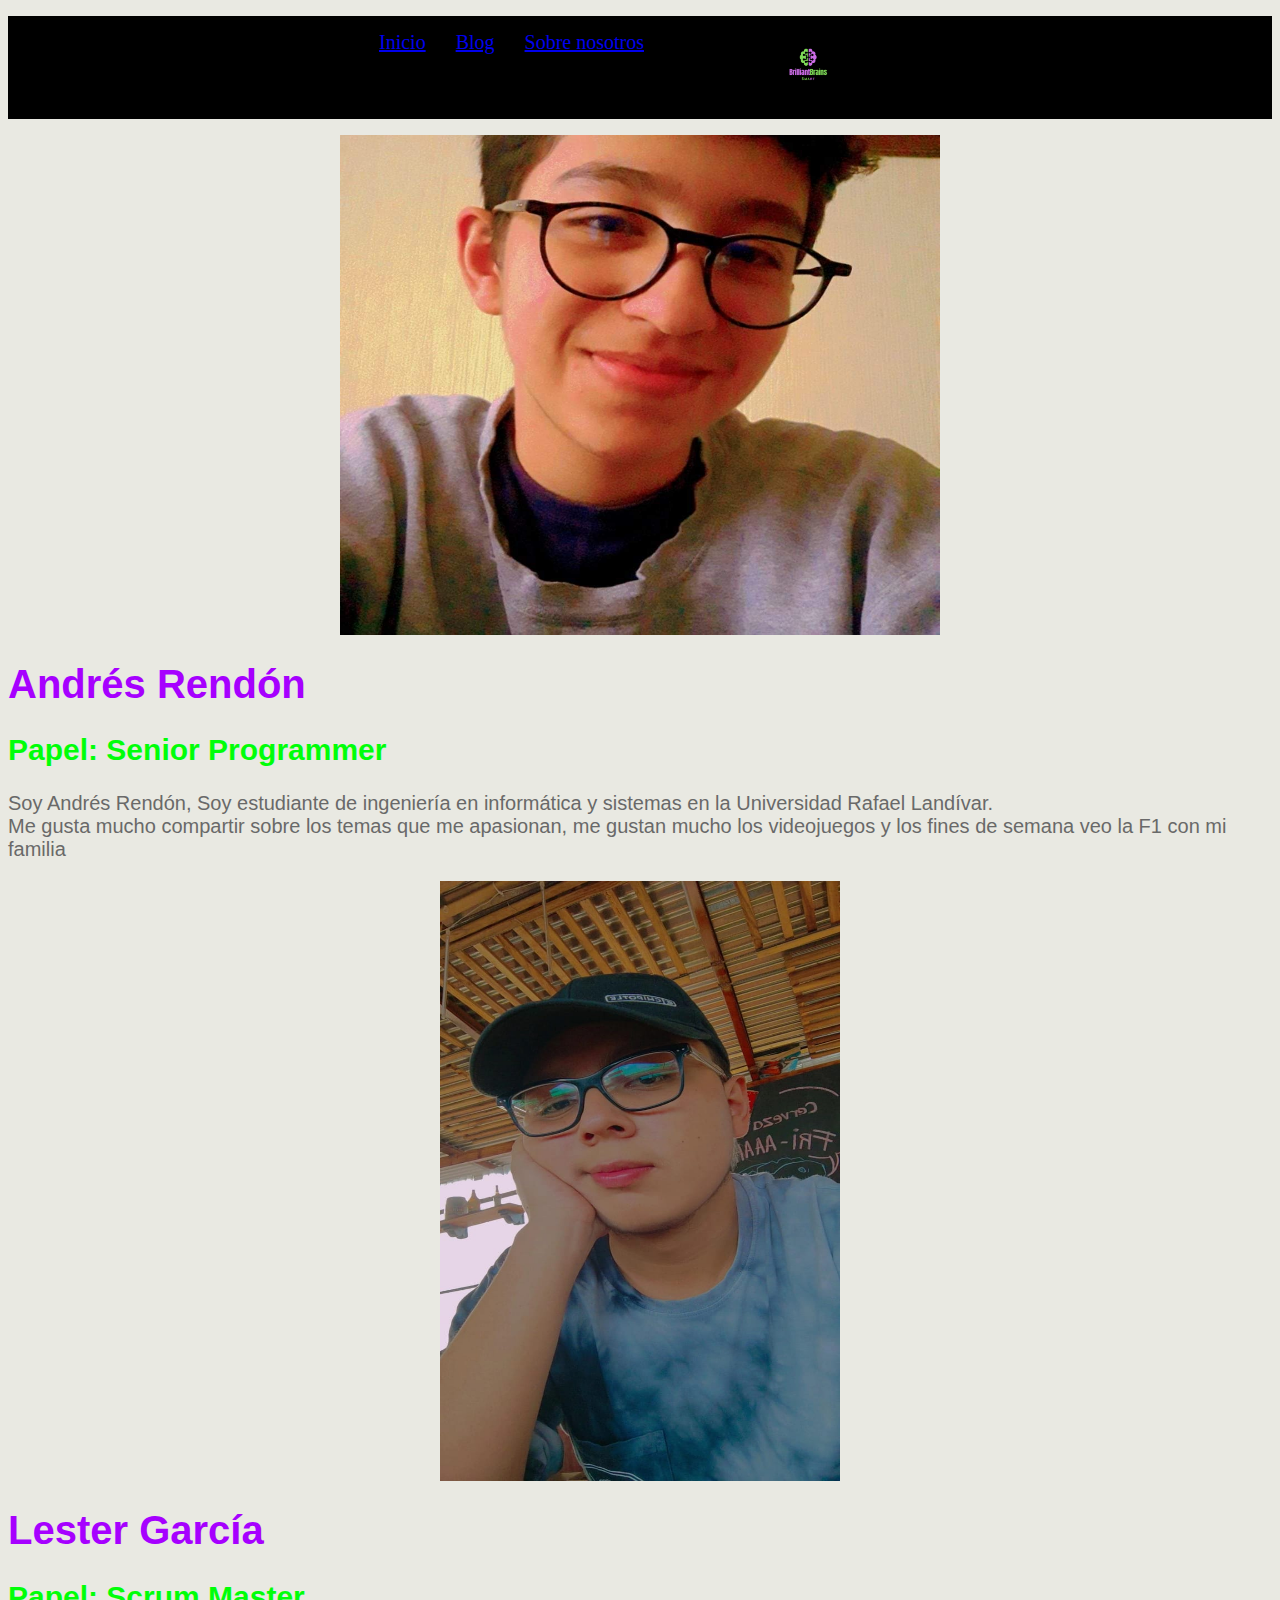
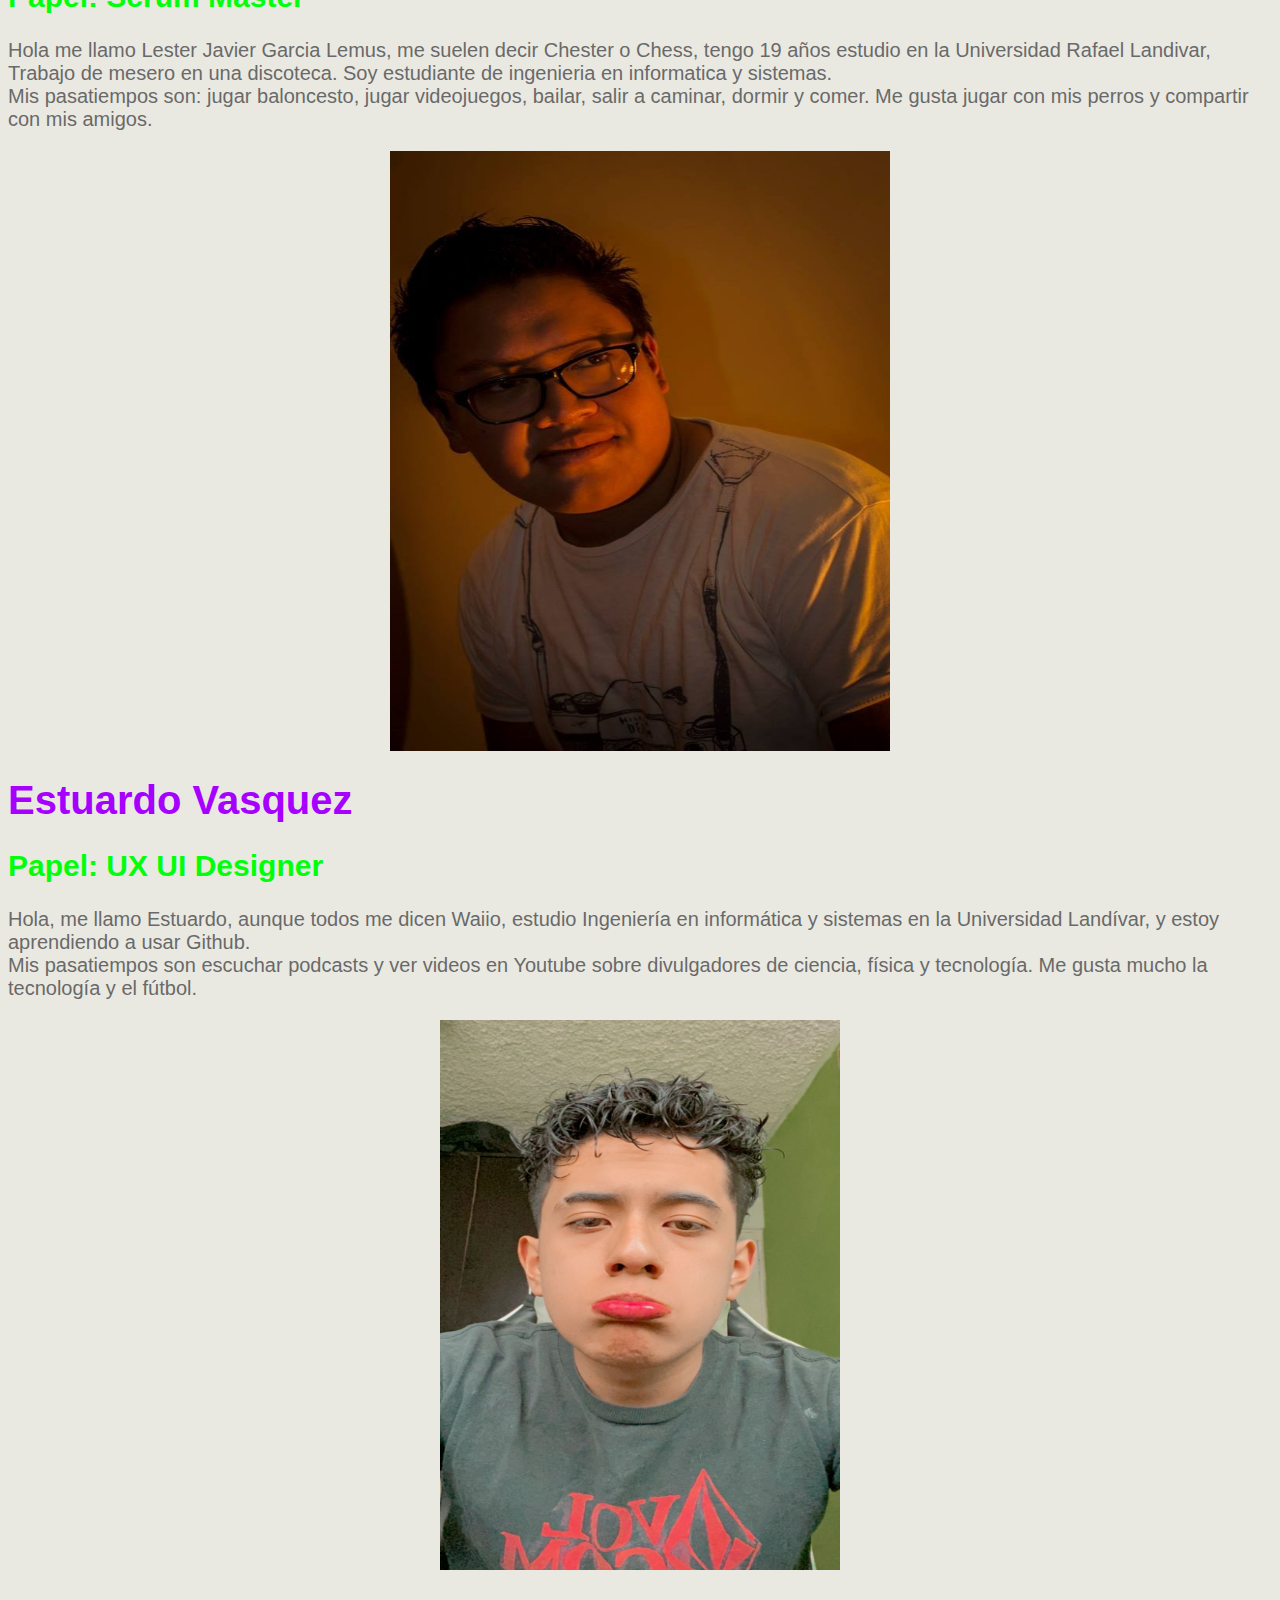
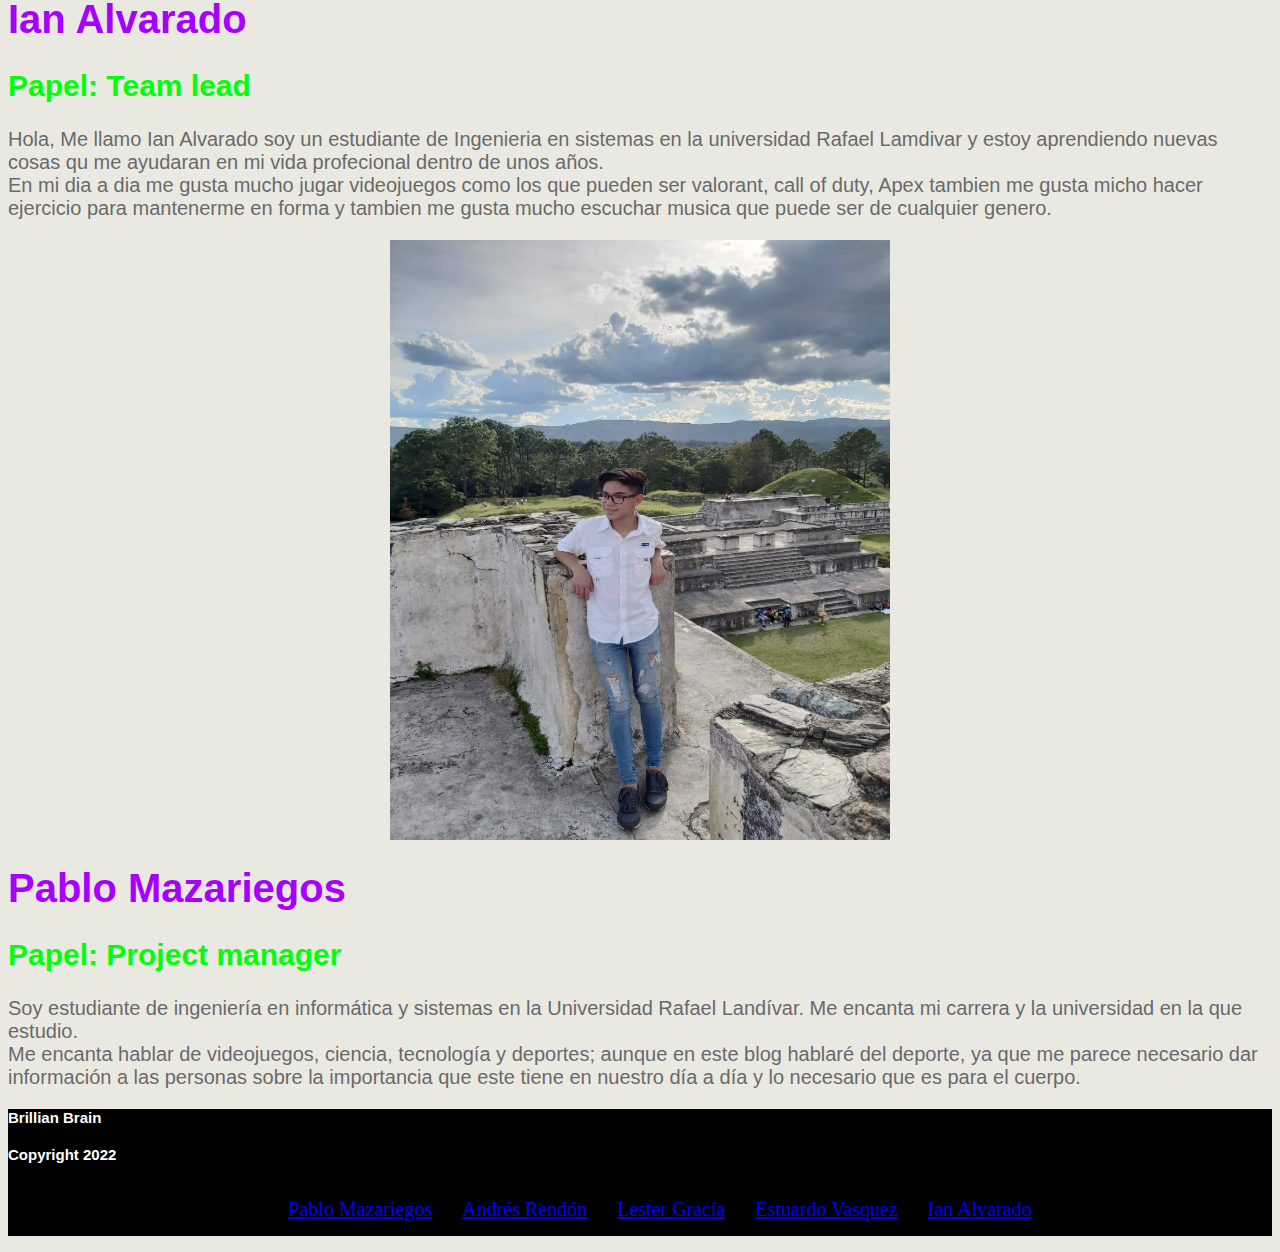
<file: sobrenosotros.html>
<!DOCTYPE html>
<html>
    <head>
        <title>Sobre Nosotros</title>
        <!-- Tildes -->
        <meta charset="utf-8">
        <!-- CSS -->
        <link rel="stylesheet" href="estilossobrenosotros.css">
        <!-- Ícono de la página -->
        <link rel="icon" href="logo.ico">
    </head>
    <body>
        <header>
            <nav>
                <ul>
                    <li><a href="index.html" target="_BLANK">Inicio</a></li>
                    <li><a href="blog.html" target="_BLANK">Blog</a></li>
                    <li><a href="sobrenosotros.html" target="_BLANK">Sobre nosotros</a></li>
                    <li><img src="logo.png" alt = "Logo" title = "Brillian Brain" width="25%"></li>
                </ul>
            </nav>
        </header>
        <article>
            <!-- Sección 1 -->
            <section>
                <!-- Imagen -->
                <img src="andresrendon.jpeg"width="600" height="500"class="center"/>
                <h1>Andrés Rendón</h1>
                <h2>Papel: Senior Programmer</h2>
                <p>
                    Soy Andrés Rendón, Soy estudiante de ingeniería en informática y sistemas en la Universidad Rafael Landívar.
                    
                    <br>
                    Me gusta mucho compartir sobre los temas que me apasionan, me gustan mucho los videojuegos y los fines de semana veo la F1 con mi familia
                </p>
            </section>
            <!-- Sección 2 -->
            <section>
                <!-- Imagen -->
                <img src="lestergarcia.jpeg"width="400" height="600"class="center"/>
                <h1>Lester García</h1>
                <h2>Papel: Scrum Master</h2>
                <p> Hola me llamo Lester Javier Garcia Lemus, me suelen decir Chester o Chess, tengo 19 años estudio en la Universidad Rafael Landivar, Trabajo de mesero en una discoteca.
                    Soy estudiante de ingenieria en informatica y sistemas.

                    <br>
                    Mis pasatiempos son: jugar baloncesto, jugar videojuegos, bailar, salir a caminar, dormir y comer.
                    Me gusta jugar con mis perros y compartir con mis amigos.
                </p>
            </section>
            <!-- Sección 3 -->
            <section>
                <!-- Imagen -->
                <img src="estuardovasquez.jpeg"width="500" height="600"class="center"/>
                <h1>Estuardo Vasquez</h1>
                <h2>Papel: UX UI Designer</h2>
                <p>Hola, me llamo Estuardo, aunque todos me dicen Waiio, estudio Ingeniería en informática y sistemas
                    en la Universidad Landívar, y estoy aprendiendo a usar Github.
                    <br>
                    Mis pasatiempos son escuchar podcasts y ver videos en Youtube sobre divulgadores de ciencia,
                    física y tecnología. Me gusta mucho la tecnología y el fútbol. 
                </p>
            </section>
            <!-- Sección 4 -->
            <section>
                <!-- Imagen -->
                <img src="ianalvarado.jpeg"width="400" height="550"class="center"/>
                <h1>Ian Alvarado</h1>
                <h2>Papel: Team lead</h2>
                <p>Hola, Me llamo Ian Alvarado soy un estudiante de Ingenieria en sistemas en la universidad Rafael Lamdivar
                   y estoy aprendiendo nuevas cosas qu me ayudaran en mi vida profecional dentro de unos años.
                   <br>
                   En mi dia a dia me gusta mucho jugar videojuegos como los que pueden ser valorant, call of duty, Apex
                   tambien me gusta micho hacer ejercicio para mantenerme en forma y tambien me gusta mucho escuchar musica
                   que puede ser de cualquier genero.
                </p>
            </section>
            <!-- Sección 5 -->
            <section>
                <!-- Imagen -->
                <img src="pablomazariegos.jpeg"width="500" height="600"class="center"/>
                <h1>Pablo Mazariegos</h1>
                <h2>Papel: Project manager</h2>
                <p>Soy estudiante de ingeniería en informática y sistemas en la Universidad Rafael Landívar.
                    Me encanta mi carrera y la universidad en la que estudio. 
                    <br>
                    Me encanta hablar de videojuegos, ciencia, tecnología y deportes; aunque en este blog hablaré
                    del deporte, ya que me parece necesario dar información a las personas sobre la importancia que
                    este tiene en nuestro día a día y lo necesario que es para el cuerpo.
                </p>
            </section>
        </article>
        <!-- Para pie de página -->
        <footer>
            <h4>Brillian Brain</h4>
            <h4>Copyright 2022</h4>
            <ul>
                <li><a href="https://github.com/Crono19" target="_BLANK">Pablo Mazariegos</a></li>
                <li><a href="https://github.com/NRDRND" target="_BLANK"> Andrés Rendón</a></li>
                <li><a href="https://github.com/JavierLe29" target="_BLANK">Lester Gracía</a></li>
                <li><a href="https://github.com/EstuardoVasquez" target="_BLANK">Estuardo Vasquez</a></li>
                <li><a href="https://github.com/ianA167" target="_BLANK">Ian Alvarado</a></li>
            </ul>
        </footer>
    </body>
</html>
</file>
<file: estilossobrenosotros.css>
body {
  background-color: rgb(233, 233, 226);
}
  
nav{
  background-color: black;
  text-align: center;
}

h1{
  color: rgb(166, 0, 255);
  font-family:Arial, Helvetica, sans-serif;
  font-size: 40px;
}

h2{
  color: rgb(0, 255, 8);
  font-family:Arial, Helvetica, sans-serif;
  font-size: 30px;
}

h4{
  color: rgb(255, 255, 255);
  font-family:Arial, Helvetica, sans-serif;
  font-size: 15px;
}

p{
  color: dimgray;
  font-family:Arial, Helvetica, sans-serif;
  font-size: 20px;
}

ul{
  display:flex ;
  justify-content: center;
}

li{
  padding: 15px;
  font-size: 20px;
  list-style-type:none;
}

.center{
  display: block;
  margin-left: auto;
  margin-right: auto;
}

footer{
  background-color: black;
}
</file>
